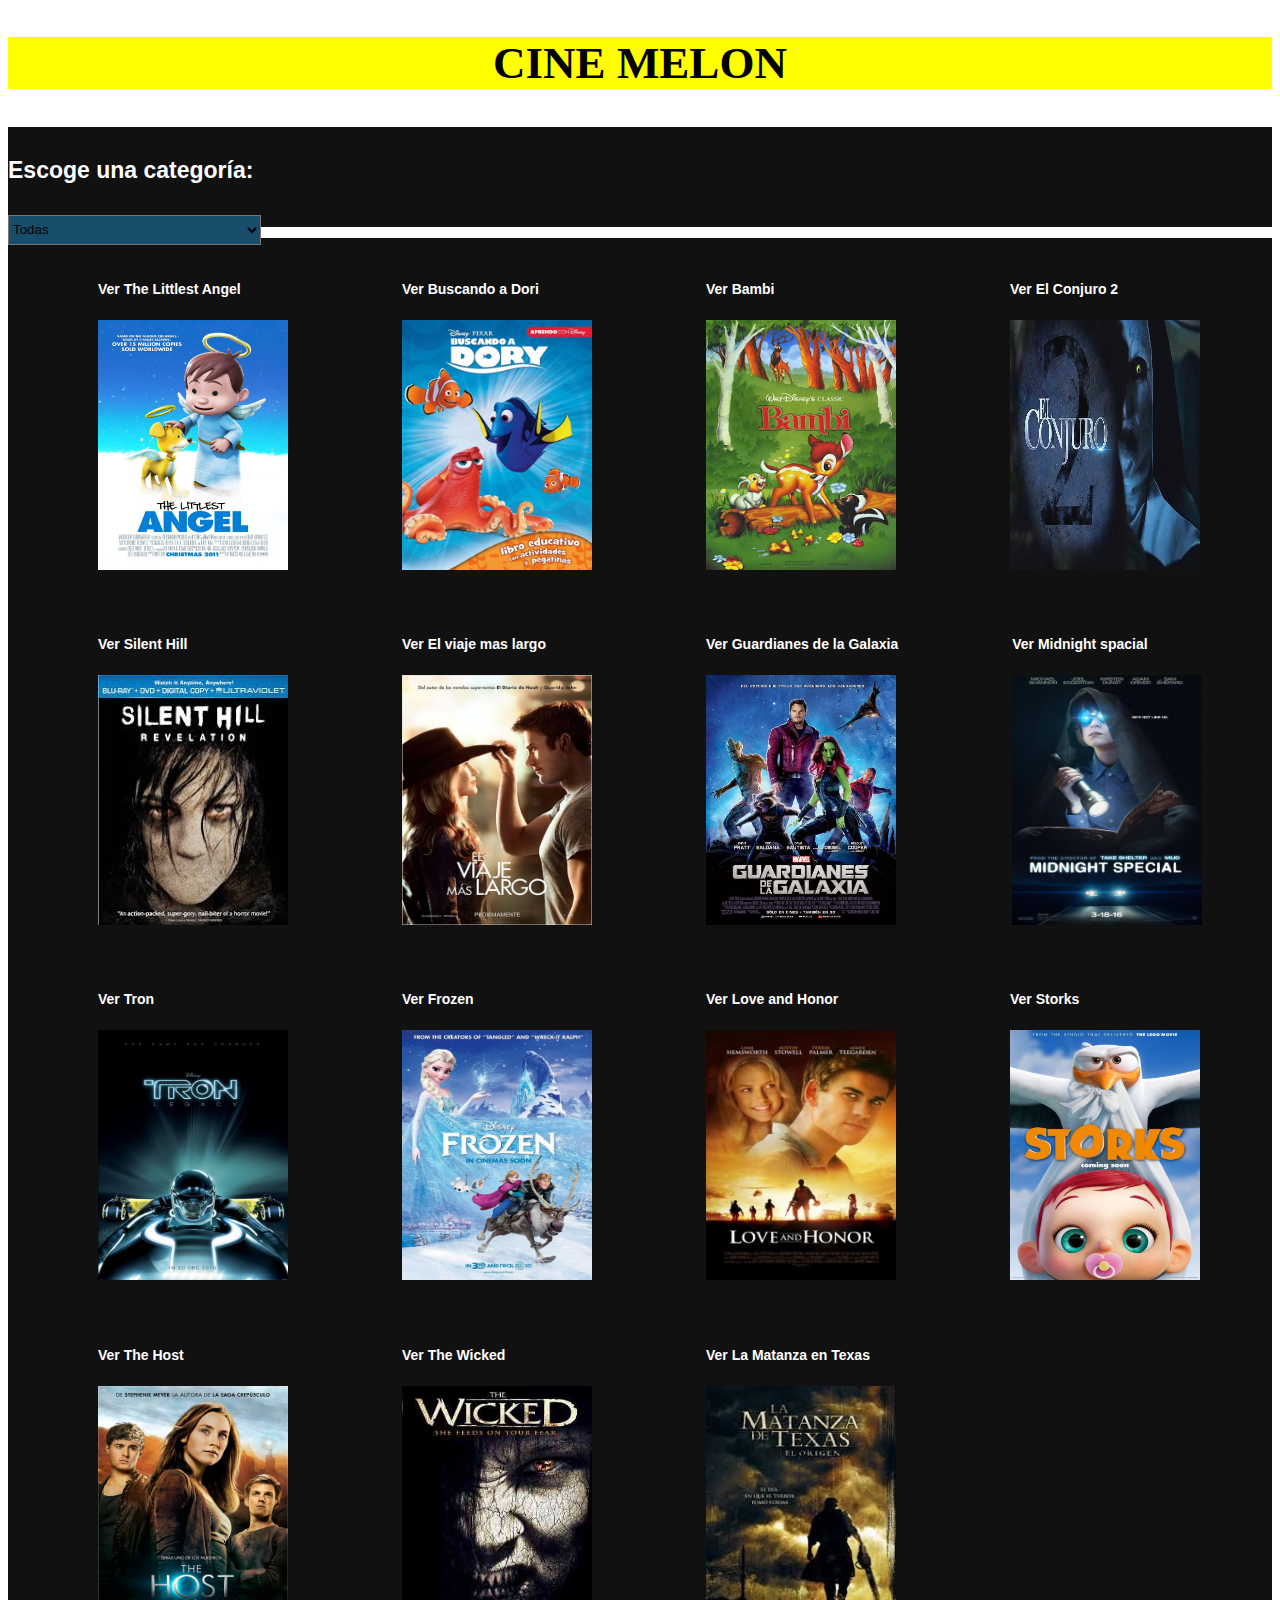
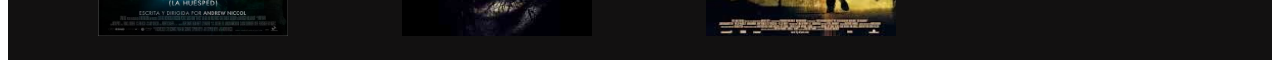
<file: PELICULAS.html>
<!DOCTYPE html>
<html>
	<head>
	  <meta charset="UTF-8">
	  <title>Catalogo de peliculas</title>
	  <meta name="viewport" content="width=device-width, initial-scale=1, maximum-scale=1, user-scalable=no">
	  <link rel="stylesheet" href="https://maxcdn.bootstrapcdn.com/bootstrap/3.3.6/css/bootstrap.min.css" integrity="sha384-1q8mTJOASx8j1Au+a5WDVnPi2lkFfwwEAa8hDDdjZlpLegxhjVME1fgjWPGmkzs7" crossorigin="anonymous">
	  <link rel="stylesheet" href="css/main.css">
	</head>
	<body>
		<div class="container">
			<div class="row titulo">
				<div class="col-xs-12 col-sm-12 col-md-12"></div>
			</div>
			<div class="row categoria">
				<div class="col-xs-12 col-sm-12 col-md-12 category" id="category"></div>
				<!--<div class="col-xs-6 col-sm-6 col-md-5 seleccionar"></div>-->
			</div>
			<div class="row peliculas">
				<div class="col-xs-12 col-sm-12 col-md-12 cuadroPeliculas" id="cuadroPelicula">
					<div class="detallePeliculas Infantiles" id="pelicula1"></div>
					<div class="detallePeliculas Infantiles" id="pelicula2"></div>
					<div class="detallePeliculas Infantiles" id="pelicula3"></div>
					<div class="detallePeliculas Terror" id="pelicula4"></div>
					<div class="detallePeliculas Terror" id="pelicula5"></div>
					<div class="detallePeliculas Romance" id="pelicula6"></div>
					<div class="detallePeliculas Ciencia-Ficcion" id="pelicula7"></div>
					<div class="detallePeliculas Ciencia-Ficcion" id="pelicula8"></div>
					<div class="detallePeliculas Ciencia-Ficcion" id="pelicula9"></div>
					<div class="detallePeliculas Infantiles" id="pelicula10"></div>
					<div class="detallePeliculas Romance" id="pelicula11"></div>
					<div class="detallePeliculas Infantiles" id="pelicula12"></div>
					<div class="detallePeliculas Romance" id="pelicula13"></div>
					<div class="detallePeliculas Terror" id="pelicula14"></div>
					<div class="detallePeliculas Terror" id="pelicula15"></div>
				</div>
			</div>
		</div>
		<div class="container">
			<div class="row ventana" id="ventana">
				<div class="col-xs-12 col-sm-12 col-md-12 vModales" id="vModales">
					<div class="cerrar"><a href="cerrarVentana();">X</a></div>
					<video src="https://www.youtube.com/watch?v=TfMfYz7T3cQ" class="videos" id="video1"></video>
					<video src="https://www.youtube.com/watch?v=AmyUkJBq3pg" class="videos" id="vide02"></video>
					<video src="https://www.youtube.com/watch?v=k73vgTDvRek" class="videos" id="video3"></video>
					<video src="https://www.youtube.com/watch?v=fFS929KKVAQ" class="videos" id="video4"></video>
					<video src="https://www.youtube.com/watch?v=9b4iOhWswYM" class="videos" id="video5"></video>
					<video src="https://www.youtube.com/watch?v=nDTuRDN-lS8" class="videos" id="video6"></video>
					<video src="https://www.youtube.com/watch?v=uvUMGJ66IfU" class="videos" id="video7"></video>
					<video src="https://www.youtube.com/watch?v=Mh3RAly5rkg" class="videos" id="video8"></video>
					<video src="https://www.youtube.com/watch?v=L9szn1QQfas" class="videos" id="video9"></video>
					<video src="https://www.youtube.com/watch?v=QTvcYow0Z5U" class="videos" id="video10"></video>
					<video src="https://www.youtube.com/watch?v=QxWQqhoqUYY" class="videos" id="video11"></video>
					<video src="https://www.youtube.com/watch?v=ZVzL94jZNdU" class="videos" id="video12"></video>
					<video src="https://www.youtube.com/watch?v=uNeCnKKHGE4" class="videos" id="video13"></video>
					<video src="https://www.youtube.com/watch?v=colU5j-TQBA" class="videos" id="video14"></video>
					<video src="https://www.youtube.com/watch?v=0jiIGZwnntU" class="videos" id="video15"></video>
				</div>
			</div>
		</div>

		<script src="https://ajax.googleapis.com/ajax/libs/jquery/1.11.3/jquery.min.js"></script>
		<script src="js/main.js"></script>
		<script src="https://maxcdn.bootstrapcdn.com/bootstrap/3.3.6/js/bootstrap.min.js" integrity="sha384-0mSbJDEHialfmuBBQP6A4Qrprq5OVfW37PRR3j5ELqxss1yVqOtnepnHVP9aJ7xS" crossorigin="anonymous"></script>
	</body>
</html>
</file>
<file: css/main.css>
.container {
	max-width: 1280px;
	width: 100%;
	margin: 0;
	padding: 0;
}



.logo img {
	height: 100px;
	width: 30%;

}

h4 {
	font-family: helvetica;
	font-size: 23px;
}


.categoria {
	background-color: #121111;
	height: 100px;
	display: inline-block;
	margin: 0;
	width: 100%;
}

.category {
	display: inline;
}

.cuadroPeliculas {
	background-color: #121111;
	margin: 0;
}

.detallePeliculas {
	display: inline-block;
	margin: 20px 20px 20px 90px;
}

p {
	text-decoration: justify;
}

.ventana {
	position: fixed;
	margin: auto;
	width: 100%;
	height: 100%;
	top: 0;
	left: 0;
	color: #fff;
}

.vModales {
	position: absolute;
	height: 10px;
	width: 20%;
}

.videos {
	height: 100px;
	width: 50%;
}
</file>
